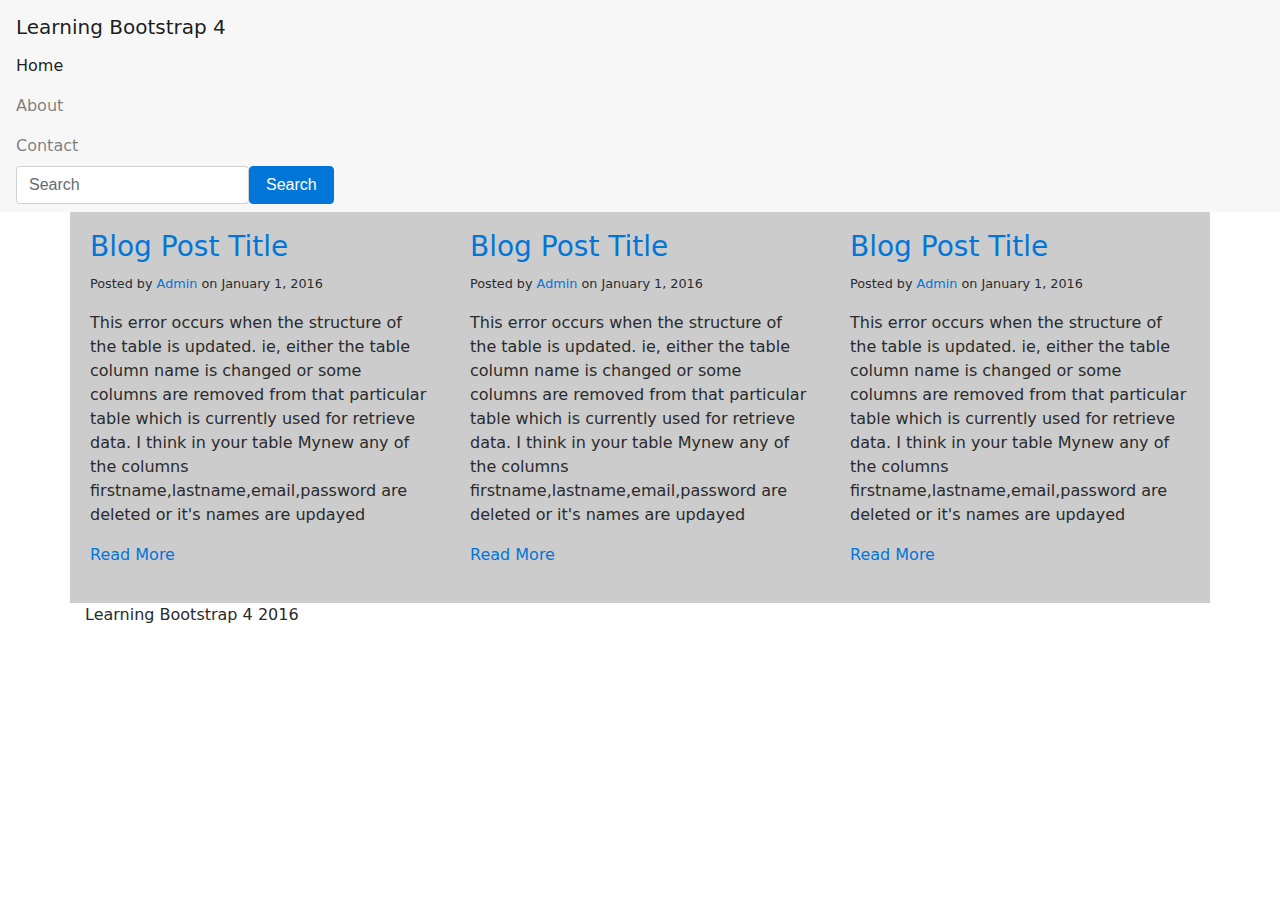
<file: www/flexbox.html>
<!DOCTYPE html>
<html lang="en">
    <head>
        <meta charset="utf-8">
        <meta name="viewport" content="width=device-width, initial-scale=1, shrink-to-fit=no">
        <meta http-equiv="x-ua-compatible" content="ie=edge">

        <title>Flexbox | Learning Bootstrap 4</title>
        <link rel="stylesheet" href="css/bootstrap.min.css">
        <link rel="stylesheet" href="css/theme.css">
    </head>
    <body>
        
        <nav class="navbar navbar-light bg-faded">
    <a class="navbar-brand" href="#">Learning Bootstrap 4</a>
    <ul class="nav navbar-nav">
        <li class="nav-item active">
            <a class="nav-link" href="index.html">Home</a>
        </li>
        <li class="nav-item">
            <a class="nav-link" href="about.html">About</a>
        </li>
        <li class="nav-item">
            <a class="nav-link" href="contact.html">Contact</a>
        </li>
    </ul>
    <form class="form-inline pull-xs-right">
        <input class="form-control" type="text" placeholder="Search">
        <button class="btn btn-primary" type="submit">Search</button>
    </form>
</nav>
        
        <div class="container">
    <div class="row">
        <div class="col-md-4 child">
            <h3><a href="#">Blog Post Title</a></h3>
            <p><small>Posted by <a href="#">Admin</a> on January 1, 2016</small></p>
            <p>This error occurs when the structure of the table is updated. ie, either the table column name is changed or some
            columns are removed from that particular table which is currently used for retrieve data. I think in your table Mynew
            any of the columns firstname,lastname,email,password are deleted or it's names are updayed</p>
            <p><a href="#">Read More</a></p>
        </div>
        <div class="col-md-4 child">
            <h3><a href="#">Blog Post Title</a></h3>
            <p><small>Posted by <a href="#">Admin</a> on January 1, 2016</small></p>
            <p>This error occurs when the structure of the table is updated. ie, either the table column name is changed or some
            columns are removed from that particular table which is currently used for retrieve data. I think in your table Mynew
            any of the columns firstname,lastname,email,password are deleted or it's names are updayed</p>
            <p><a href="#">Read More</a></p>
        </div>
        <div class="col-md-4 child">
            <h3><a href="#">Blog Post Title</a></h3>
            <p><small>Posted by <a href="#">Admin</a> on January 1, 2016</small></p>
            <p>This error occurs when the structure of the table is updated. ie, either the table column name is changed or some
            columns are removed from that particular table which is currently used for retrieve data. I think in your table Mynew
            any of the columns firstname,lastname,email,password are deleted or it's names are updayed</p>
            <p><a href="#">Read More</a></p>
        </div>
    </div>
</div>
        
        <div class="container">
    <div class="row">
        <div class="col-lg-12">
            Learning Bootstrap 4 2016
        </div>
    </div>
</div>

        <script src="https://ajax.googleapis.com/ajax/libs/jquery/2.1.4/jquery.min.js"></script>
        <script src="js/bootstrap.min.js"></script>
    </body>
</html>
</file>
<file: www/css/theme.css>
.child {
    background: #ccc;
    padding: 20px;
}
</file>
